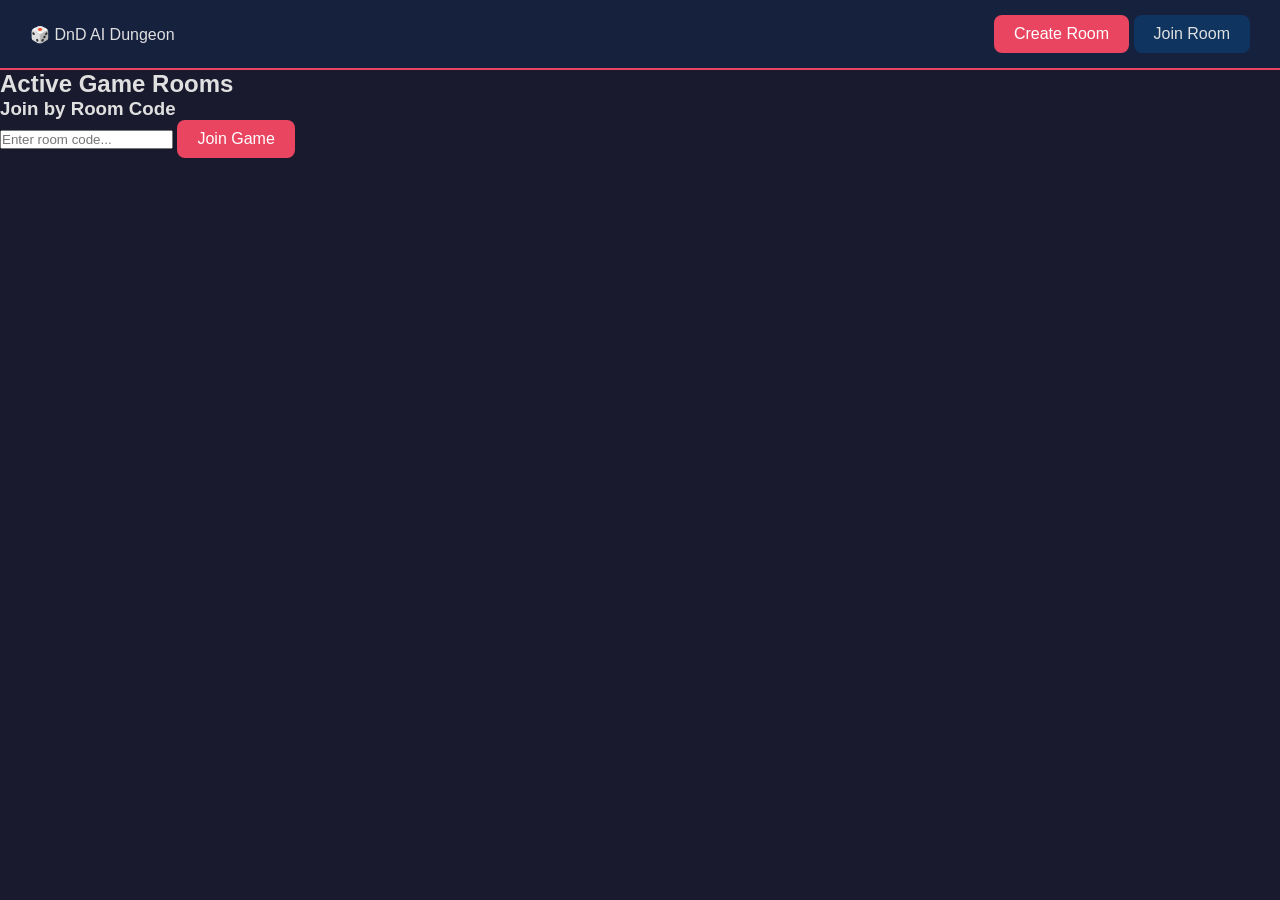
<file: index.html>
<!DOCTYPE html>
<html lang="en">
<head>
    <meta charset="UTF-8">
    <meta name="viewport" content="width=device-width, initial-scale=1.0">
    <title>DnD AI Multiplayer - Lobby</title>
    <link rel="stylesheet" href="css/style.css">
    <link rel="stylesheet" href="css/lobby.css">
</head>
<body>
    <div id="app">
        <!-- Navigation -->
        <nav class="navbar">
            <div class="nav-brand">🎲 DnD AI Dungeon</div>
            <div class="nav-menu">
                <button id="btn-create-room" class="btn btn-primary">Create Room</button>
                <button id="btn-join-room" class="btn btn-secondary">Join Room</button>
                <div id="player-info" class="player-badge"></div>
            </div>
        </nav>

        <!-- Main Content -->
        <main class="lobby-container">
            <!-- Room List -->
            <section class="rooms-section">
                <h2>Active Game Rooms</h2>
                <div id="room-list" class="room-grid"></div>
            </section>

            <!-- Quick Join -->
            <section class="quick-join">
                <div class="join-card">
                    <h3>Join by Room Code</h3>
                    <input type="text" id="room-code" placeholder="Enter room code..." maxlength="6">
                    <button id="btn-quick-join" class="btn btn-primary">Join Game</button>
                </div>
            </section>
        </main>

        <!-- Create Room Modal -->
        <div id="modal-create-room" class="modal hidden">
            <div class="modal-content">
                <h2>Create New Game</h2>
                <form id="form-create-room">
                    <input type="text" id="room-name" placeholder="Room Name" required>
                    <select id="max-players">
                        <option value="4">4 Players</option>
                        <option value="6">6 Players</option>
                        <option value="10">10 Players</option>
                    </select>
                    <label>
                        <input type="checkbox" id="ai-dm" checked> AI Dungeon Master
                    </label>
                    <button type="submit" class="btn btn-primary">Create Room</button>
                </form>
                <button class="modal-close">✕</button>
            </div>
        </div>
    </div>

    <script type="module" src="js/app.js"></script>
</body>
</html>
</file>
<file: css/style.css>
/* style.css - Global Styles */
:root {
    --bg-primary: #1a1a2e;
    --bg-secondary: #16213e;
    --bg-tertiary: #0f3460;
    --text-primary: #e0e0e0;
    --text-secondary: #a0a0a0;
    --accent-primary: #e94560;
    --accent-secondary: #533483;
    --gold: #ffd700;
    --danger: #ff4444;
    --success: #00c851;
}

* {
    margin: 0;
    padding: 0;
    box-sizing: border-box;
}

body {
    font-family: 'Segoe UI', Tahoma, Geneva, Verdana, sans-serif;
    background: var(--bg-primary);
    color: var(--text-primary);
    min-height: 100vh;
}

.hidden {
    display: none !important;
}

/* Buttons */
.btn {
    padding: 10px 20px;
    border: none;
    border-radius: 8px;
    cursor: pointer;
    font-size: 16px;
    transition: all 0.3s ease;
}

.btn-primary {
    background: var(--accent-primary);
    color: white;
}

.btn-primary:hover {
    background: #c73a54;
    transform: translateY(-2px);
}

.btn-secondary {
    background: var(--bg-tertiary);
    color: var(--text-primary);
}

.btn-danger {
    background: var(--danger);
    color: white;
}

.btn-icon {
    background: transparent;
    border: none;
    font-size: 20px;
    cursor: pointer;
    padding: 5px;
}

/* Modal */
.modal {
    position: fixed;
    top: 0;
    left: 0;
    width: 100%;
    height: 100%;
    background: rgba(0,0,0,0.8);
    display: flex;
    align-items: center;
    justify-content: center;
    z-index: 1000;
}

.modal-content {
    background: var(--bg-secondary);
    padding: 30px;
    border-radius: 15px;
    min-width: 400px;
    max-width: 90%;
    position: relative;
}

.modal-close {
    position: absolute;
    top: 10px;
    right: 10px;
    background: none;
    border: none;
    color: var(--text-primary);
    font-size: 24px;
    cursor: pointer;
}

/* Navbar */
.navbar {
    display: flex;
    justify-content: space-between;
    align-items: center;
    padding: 15px 30px;
    background: var(--bg-secondary);
    border-bottom: 2px solid var(--accent-primary);
}
</file>
<file: css/lobby.css>

</file>
